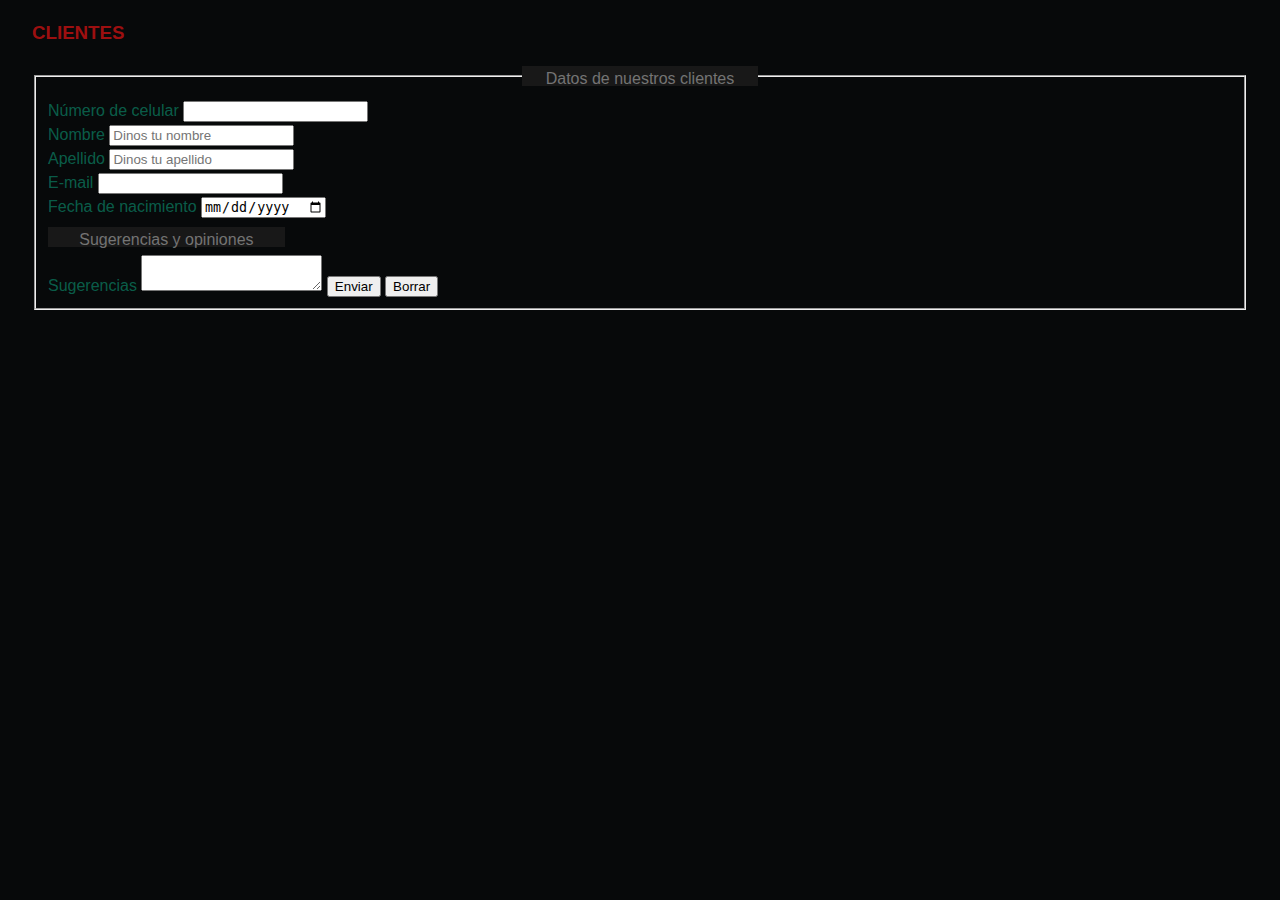
<file: Página Bakon/Página Bakon/formulario.html>
<!DOCTYPE HTML>
    <html lang="en">

    <head>
        <meta charset="UTF-8" />
        <meta http-equiv="X-UA-Compatible" content="It=edge" />
        <meta name="viewport" content="width-device-width, initial scale" />
        <!-- <title>CLIENTES</title> -->
<link rel="stylesheet" href="css/formulario.css">
    </head>

    <body>
        <h3>CLIENTES</h3>
        
        <form action="conexion.php" method="POST">
            <fieldset>
                <legend>Datos de nuestros clientes</legend>
                <label for="celular">Número de celular</label>
                <input name="celular" id="celular" type="number" />
                <br />
                <label for="nombre">Nombre</label>
                <input name="nombre" id="nombre" type="text" placeholder="Dinos tu nombre" />
                <br />
                <label for="apellido">Apellido</label>
                <input name="apellido" id="apellido" type="text" placeholder="Dinos tu apellido" />
                <br />
                <label for="email">E-mail</label>
                <input name="email" id="email" type="email" />
                <br />
                <label for="cumpleaños">Fecha de nacimiento</label>
                <input name="cumpleaños" id="cumpleaños" type="date" />
                <br />




                <legend>Sugerencias y opiniones</legend>
                <label for="sugerencias">Sugerencias</label>
                <textarea name="sugerencias"
                    id="sugerencias"></textarea>
                <input type="submit" name="enviar" value="Enviar" />
                <input type="reset" value="Borrar" />
                </button>
                <br />
            </fieldset>
            
        </form>
    </body>

    </html>
</file>
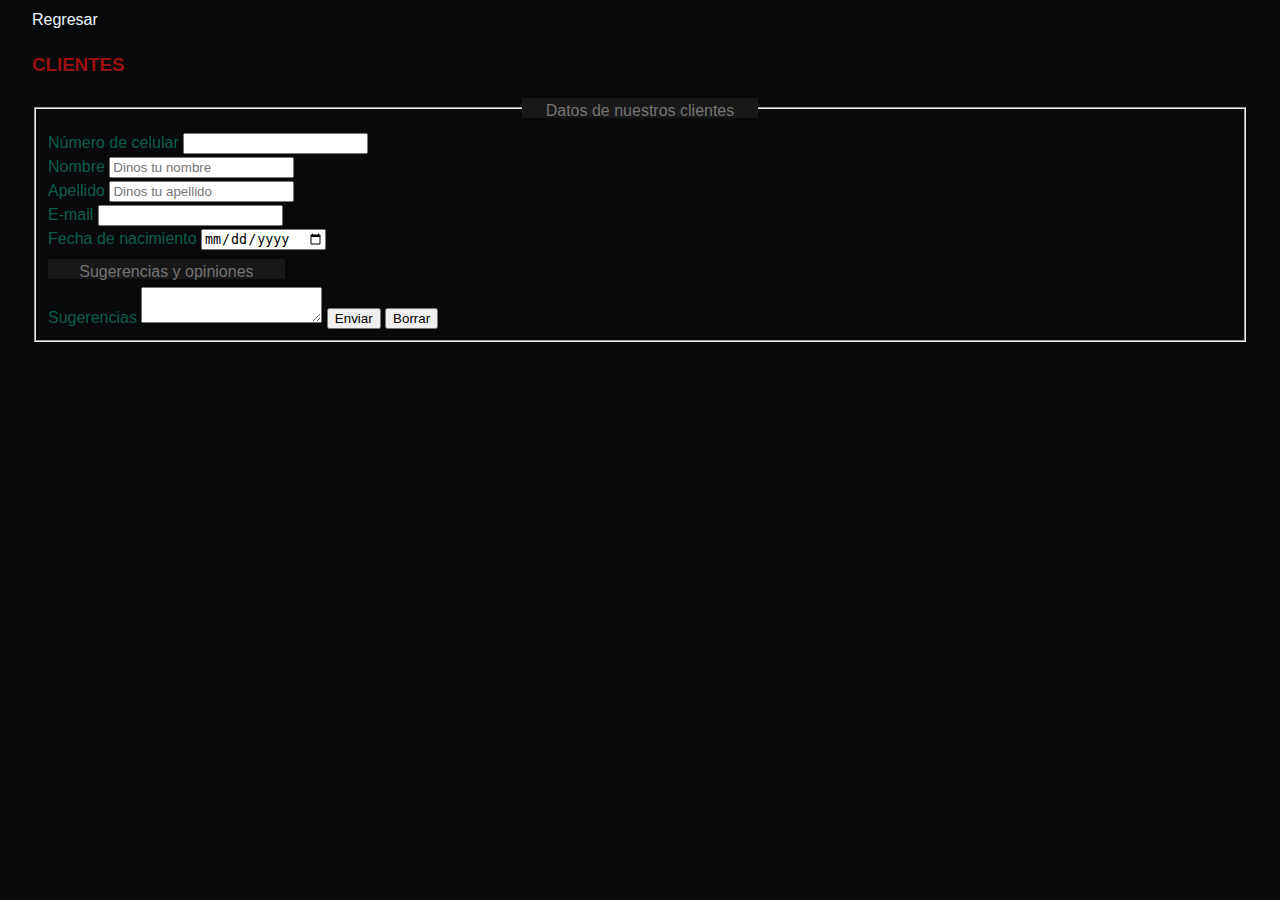
<file: Página Bakon/Página Bakon/menu.html>
<!DOCTYPE HTML>
    <html lang="en">

    <head>
        <meta charset="UTF-8" />
        <meta http-equiv="X-UA-Compatible" content="It=edge" />
        <meta name="viewport" content="width-device-width, initial scale" />
        <title>CLIENTES</title>
<link rel="stylesheet" href="css/formulario.css">
    </head>

    <body>
        <a class="regre" href="index.html">Regresar</a>
        <h3 class="clients">CLIENTES</h3>
        <form action="conexion.php" method="POST">
            <fieldset>
                <legend>Datos de nuestros clientes</legend>
                <label for="celular">Número de celular</label>
                <input name="celular" id="celular" type="number" />
                <br />
                <label for="nombre">Nombre</label>
                <input name="nombre" id="nombre" type="text" placeholder="Dinos tu nombre" />
                <br />
                <label for="apellido">Apellido</label>
                <input name="apellido" id="apellido" type="text" placeholder="Dinos tu apellido" />
                <br />
                <label for="email">E-mail</label>
                <input name="email" id="email" type="email" />
                <br />
                <label for="cumpleaños">Fecha de nacimiento</label>
                <input name="cumpleaños" id="cumpleaños" type="date" />
                <br />




                <legend>Sugerencias y opiniones</legend>
                <label for="sugerencias">Sugerencias</label>
                <textarea name="sugerencias"
                    id="sugerencias"></textarea>
                <input type="submit" name="enviar" value="Enviar" />
                <input type="reset" value="Borrar" />
                </button>
                <br />
            </fieldset>
            
        </form>
    </body>

    </html>
</file>
<file: Página Bakon/Página Bakon/css/formulario.css>
* {
    box-sizing: border-box;
}

body{
    background: #07090a; 
    color: rgba(208, 18, 18, 0.752);
    line-height: 1.5;
    font-family: 'Quicksand', sans-serif;
    padding: 0 1.5em;
}

h1{
    text-align: center;
    background-color: rgb(218, 211, 216);
    text-align: center;
    margin: 0 0 1rem 0
    
}

legend{
    background-color: rgba(240, 12, 27, 0.863);
    text-align: center;
    background: #181818;
    color: rgba(255, 255, 255, 0.404);
    line-height: 1.6;
    width:20%;
	height:20px;
				
	margin:8px 0;
	/*resize: vertical | horizontal | none | both*/
	resize:none;
	display:block;
}

label{
    color: rgba(16, 230, 180, 0.39);
}

.type{
    text-align: center;
}

textarea{
    text-align: center;
    font-size: 1em;
}

.comentarios{
    color: rgba(12, 51, 51, 0.562);
}

svg{
    color: rgb(128, 56, 54);
}

.regre{
    color: aliceblue;
    text-decoration: none;
    
}

.logotipo{
    text-decoration: none;
}
</file>
